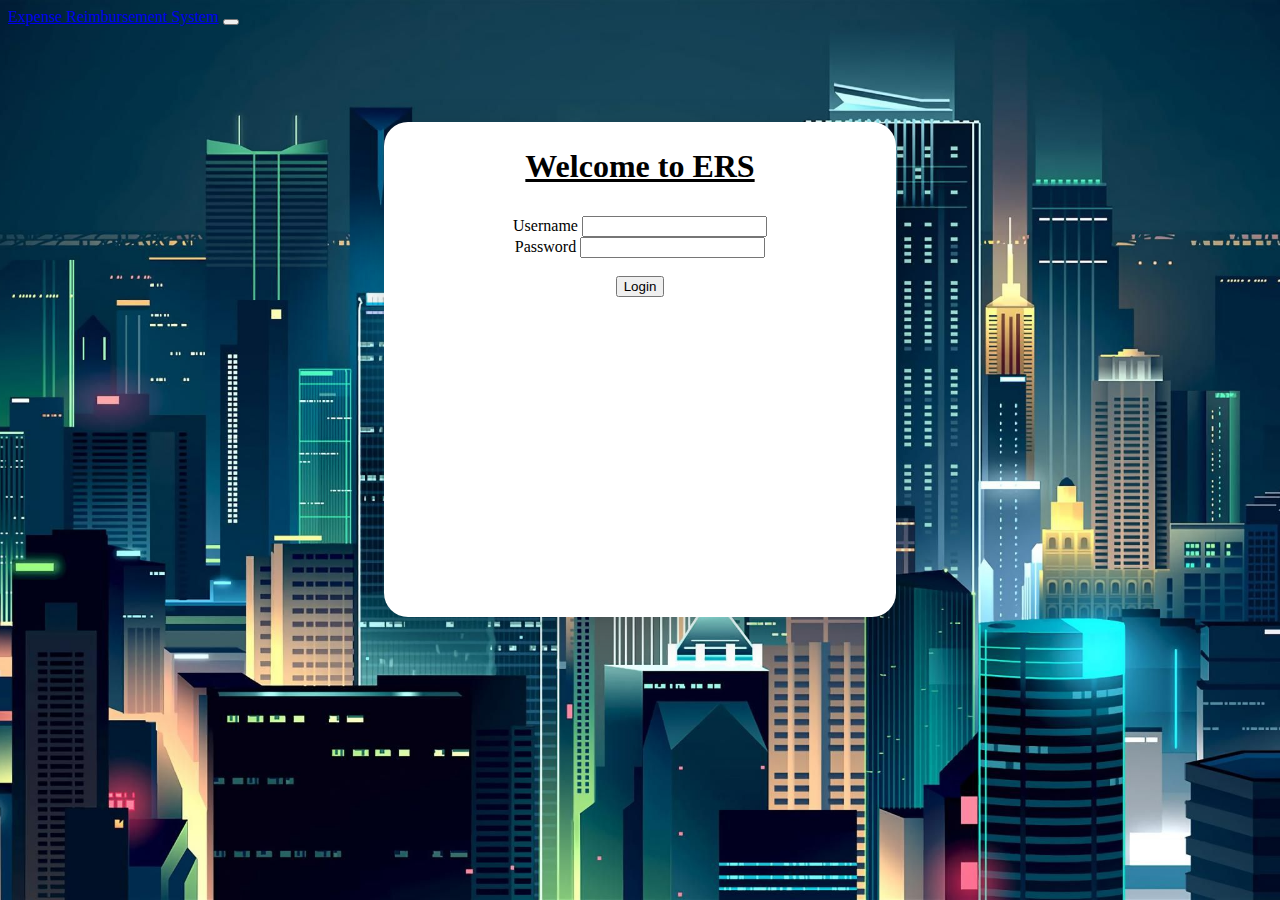
<file: src/main/resources/pages/index.html>
<!DOCTYPE html>
<html lang="en">
<head>
    <meta charset="UTF-8">
    <meta http-equiv="X-UA-Compatible" content="IE=edge">
    <meta name="viewport" content="width=device-width, initial-scale=1.0">
    <title>Employee Reimbursement System</title>
    <link rel="icon" href="/favicon.ico">

    <link rel="stylesheet" href="styles/index.css">

    <link href="https://cdn.jsdelivr.net/npm/bootstrap@5.0.0-beta2/dist/css/bootstrap.min.css" rel="stylesheet"
        integrity="sha384-BmbxuPwQa2lc/FVzBcNJ7UAyJxM6wuqIj61tLrc4wSX0szH/Ev+nYRRuWlolflfl" crossorigin="anonymous">
</head>
<body>
    <nav class="navbar navbar-expand-lg navbar-dark bg-dark">
        <div class="container-fluid">
            <a class="navbar-brand" href="#">Expense Reimbursement System</a>
            <button class="navbar-toggler" type="button" data-bs-toggle="collapse" data-bs-target="#navbarSupportedContent"
                aria-controls="navbarSupportedContent" aria-expanded="false" aria-label="Toggle navigation">
                <span class="navbar-toggler-icon"></span>
            </button>
        </div>
    </nav>

    <div id="loginDiv">
        <h1 style="padding-top: 5%;"><u><b>Welcome to ERS</b></u></h1>
    
        <form id="loginForm" action="/login" method="POST">
            <div class="mb-3">
                <label for="usernameInput" class="form-label">Username</label>
                <input type="username" class="form-control" id="usernameInput" name="username">
            </div>
            <div class="mb-3">
                <label for="passwordInput" class="form-label">Password</label>
                <input type="password" class="form-control" id="passwordInput" name="password">
            </div>

            <br />
    
            <button type="submit" class="btn btn-primary" id="loginButt">Login</button>
        </form>
    </div>

    <script src="https://cdn.jsdelivr.net/npm/bootstrap@5.0.0-beta2/dist/js/bootstrap.bundle.min.js"
        integrity="sha384-b5kHyXgcpbZJO/tY9Ul7kGkf1S0CWuKcCD38l8YkeH8z8QjE0GmW1gYU5S9FOnJ0"
        crossorigin="anonymous"></script>

    <script src="scripts/index.js"></script>
</body>
</html>
</file>
<file: src/main/resources/pages/styles/index.css>
body { 
  background: url(../images/city.jpg) no-repeat center center fixed; 
  -webkit-background-size: cover;
  -moz-background-size: cover;
  -o-background-size: cover;
  background-size: cover;
}

#loginDiv {
    background-color: #FFFFFF;
    width: 40vw;
    height: 55vh;
    text-align: center;
    margin: 6em auto;
    border-radius: 1.5em;
    box-shadow: 0px 11px 35px 2px rgba(0, 0, 0, 0.14);
}

#loginForm {
    margin: auto;
    padding: 10%;
    padding-top: 2%;
}
</file>
